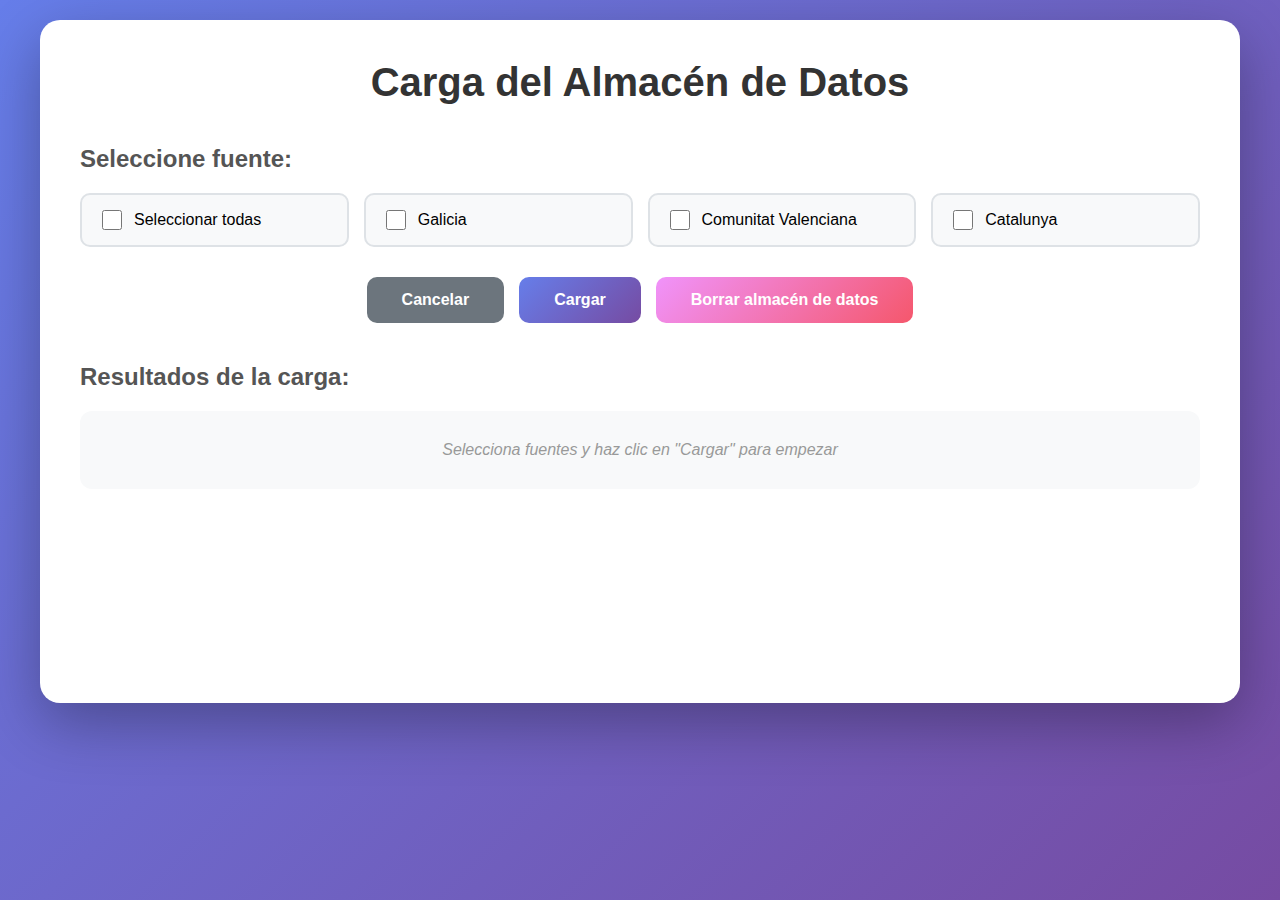
<file: frontend/front-carga/index.html>
<!DOCTYPE html>
<html lang="es">

<head>
    <meta charset="UTF-8">
    <meta name="viewport" content="width=device-width, initial-scale=1.0">
    <title>Carga del Almacén de Datos</title>
    <link rel="stylesheet" href="css/carga.css">
</head>

<body>
    <div class="container">
        <h1>Carga del Almacén de Datos</h1>

        <div class="form-section">
            <h2>Seleccione fuente:</h2>

            <div class="checkbox-group">
                <label class="checkbox-label">
                    <input type="checkbox" id="check-todas" value="todas">
                    <span>Seleccionar todas</span>
                </label>

                <label class="checkbox-label">
                    <input type="checkbox" class="fuente-checkbox" value="GAL">
                    <span>Galicia</span>
                </label>

                <label class="checkbox-label">
                    <input type="checkbox" class="fuente-checkbox" value="CV">
                    <span>Comunitat Valenciana</span>
                </label>

                <label class="checkbox-label">
                    <input type="checkbox" class="fuente-checkbox" value="CAT">
                    <span>Catalunya</span>
                </label>
            </div>

            <div class="button-group">
                <button id="btn-cancelar" class="btn btn-secondary">Cancelar</button>
                <button id="btn-cargar" class="btn btn-primary">Cargar</button>
                <button id="btn-borrar" class="btn btn-danger">Borrar almacén de datos</button>
            </div>
        </div>

        <div class="results-section">
            <h2>Resultados de la carga:</h2>
            <div id="loading" class="loading" style="display: none;">
                <div class="spinner"></div>
                <p>Cargando datos...</p>
            </div>

            <div id="results-container" class="results-container">
                <p class="info-text">Selecciona fuentes y haz clic en "Cargar" para empezar</p>
            </div>
        </div>
    </div>

    <script src="js/carga.js"></script>

    <div id="confirm-modal" class="modal-overlay" style="display: none;">
        <div class="modal">
            <h3>Confirmar borrado</h3>
            <p>
                ¿Estás seguro de que deseas borrar todos los datos del almacén?<br>
                <strong>Esta acción no se puede deshacer.</strong>
            </p>
            <div class="modal-buttons">
                <button id="modal-cancel" class="btn btn-secondary">Cancelar</button>
                <button id="modal-confirm" class="btn btn-danger">Borrar</button>
            </div>
        </div>
    </div>
</body>

</html>
</file>
<file: frontend/front-carga/css/carga.css>
* {
    margin: 0;
    padding: 0;
    box-sizing: border-box;
}

body {
    font-family: 'Segoe UI', Tahoma, Geneva, Verdana, sans-serif;
    background: linear-gradient(135deg, #667eea 0%, #764ba2 100%);
    min-height: 100vh;
    padding: 20px;
}

.container {
    max-width: 1200px;
    margin: 0 auto;
    background: white;
    border-radius: 20px;
    padding: 40px;
    box-shadow: 0 20px 60px rgba(0, 0, 0, 0.3);
}

h1 {
    color: #333;
    text-align: center;
    margin-bottom: 40px;
    font-size: 2.5em;
    font-weight: 700;
}

h2 {
    color: #555;
    margin-bottom: 20px;
    font-size: 1.5em;
}

.form-section {
    margin-bottom: 40px;
}

.checkbox-group {
    display: grid;
    grid-template-columns: repeat(auto-fit, minmax(250px, 1fr));
    gap: 15px;
    margin-bottom: 30px;
}

.checkbox-label {
    display: flex;
    align-items: center;
    padding: 15px 20px;
    background: #f8f9fa;
    border: 2px solid #dee2e6;
    border-radius: 10px;
    cursor: pointer;
    transition: all 0.3s ease;
    font-size: 16px;
}

.checkbox-label:hover {
    background: #e9ecef;
    border-color: #667eea;
    transform: translateY(-2px);
    box-shadow: 0 5px 15px rgba(102, 126, 234, 0.2);
}

.checkbox-label input[type="checkbox"] {
    width: 20px;
    height: 20px;
    margin-right: 12px;
    cursor: pointer;
    accent-color: #667eea;
}

.checkbox-label input[type="checkbox"]:checked~span {
    font-weight: 600;
    color: #667eea;
}

.button-group {
    display: flex;
    justify-content: center;
    gap: 15px;
    flex-wrap: wrap;
}

.btn {
    padding: 14px 35px;
    border: none;
    border-radius: 10px;
    font-size: 16px;
    font-weight: 600;
    cursor: pointer;
    transition: all 0.3s ease;
}

.btn-primary {
    background: linear-gradient(135deg, #667eea 0%, #764ba2 100%);
    color: white;
}

.btn-primary:hover {
    transform: translateY(-2px);
    box-shadow: 0 10px 25px rgba(102, 126, 234, 0.4);
}

.btn-primary:disabled {
    background: #ccc;
    cursor: not-allowed;
    transform: none;
}

.btn-secondary {
    background: #6c757d;
    color: white;
}

.btn-secondary:hover {
    background: #5a6268;
    transform: translateY(-2px);
    box-shadow: 0 10px 25px rgba(108, 117, 125, 0.4);
}

.btn-danger {
    background: linear-gradient(135deg, #f093fb 0%, #f5576c 100%);
    color: white;
}

.btn-danger:hover {
    transform: translateY(-2px);
    box-shadow: 0 10px 25px rgba(245, 87, 108, 0.4);
}

.results-section {
    margin-top: 40px;
    min-height: 300px;
}

.loading {
    display: flex;
    flex-direction: column;
    align-items: center;
    justify-content: center;
    padding: 60px 20px;
}

.spinner {
    border: 5px solid #f3f3f3;
    border-top: 5px solid #667eea;
    border-radius: 50%;
    width: 60px;
    height: 60px;
    animation: spin 1s linear infinite;
    margin-bottom: 20px;
}

@keyframes spin {
    0% {
        transform: rotate(0deg);
    }

    100% {
        transform: rotate(360deg);
    }
}

.results-container {
    padding: 30px;
    background: #f8f9fa;
    border-radius: 12px;
}

.info-text {
    text-align: center;
    color: #999;
    font-style: italic;
    font-size: 16px;
}

.stats-box {
    background: white;
    padding: 25px;
    border-radius: 10px;
    margin-bottom: 25px;
    box-shadow: 0 3px 10px rgba(0, 0, 0, 0.1);
}

.stats-box h3 {
    color: #333;
    margin-bottom: 15px;
    font-size: 1.3em;
}

.stat-item {
    display: flex;
    justify-content: space-between;
    align-items: center;
    padding: 12px 0;
    border-bottom: 1px solid #eee;
}

.stat-item:last-child {
    border-bottom: none;
}

.stat-label {
    color: #666;
    font-weight: 500;
}

.stat-value {
    font-weight: 700;
    font-size: 1.2em;
}

.stat-value.success {
    color: #28a745;
}

.stat-value.warning {
    color: #ffc107;
}

.stat-value.error {
    color: #dc3545;
}

.error-list {
    margin-top: 25px;
}

.error-list h4 {
    color: #555;
    margin-bottom: 15px;
    font-size: 1.1em;
}

.error-table {
    width: 100%;
    background: white;
    border-radius: 8px;
    overflow: hidden;
    box-shadow: 0 2px 8px rgba(0, 0, 0, 0.08);
}

.error-table table {
    width: 100%;
    border-collapse: collapse;
}

.error-table thead {
    background: linear-gradient(135deg, #667eea 0%, #764ba2 100%);
    color: white;
}

.error-table th {
    padding: 12px;
    text-align: left;
    font-weight: 600;
    font-size: 13px;
}

.error-table td {
    padding: 10px 12px;
    border-bottom: 1px solid #eee;
    font-size: 13px;
    color: #555;
}

.error-table tbody tr:hover {
    background: #f8f9fa;
}

.error-table tbody tr:last-child td {
    border-bottom: none;
}

.success-message {
    background: linear-gradient(135deg, #84fab0 0%, #8fd3f4 100%);
    color: white;
    padding: 20px;
    border-radius: 10px;
    text-align: center;
    font-size: 1.2em;
    font-weight: 600;
}

.error-message {
    background: linear-gradient(135deg, #f093fb 0%, #f5576c 100%);
    color: white;
    padding: 20px;
    border-radius: 10px;
    text-align: center;
    font-size: 1.1em;
    font-weight: 600;
}

@media (max-width: 768px) {
    .container {
        padding: 25px;
    }

    h1 {
        font-size: 2em;
    }

    .checkbox-group {
        grid-template-columns: 1fr;
    }

    .button-group {
        flex-direction: column;
    }

    .btn {
        width: 100%;
    }
}

.modal-overlay {
    position: fixed;
    top: 0;
    left: 0;
    width: 100%;
    height: 100%;
    background: rgba(0, 0, 0, 0.55);
    display: flex;
    align-items: center;
    justify-content: center;
    z-index: 1000;
    animation: fadeIn 0.3s ease;
}

.modal {
    background: white;
    padding: 30px 35px;
    border-radius: 15px;
    max-width: 450px;
    width: 90%;
    box-shadow: 0 25px 60px rgba(0, 0, 0, 0.35);
    text-align: center;
    animation: slideUp 0.3s ease;
}

.modal h3 {
    font-size: 1.5em;
    color: #333;
    margin-bottom: 15px;
}

.modal p {
    color: #555;
    font-size: 1.05em;
    margin-bottom: 25px;
    line-height: 1.4;
}

.modal-buttons {
    display: flex;
    justify-content: center;
    gap: 15px;
    flex-wrap: wrap;
}

/* Animaciones */
@keyframes fadeIn {
    from { opacity: 0; }
    to { opacity: 1; }
}

@keyframes slideUp {
    from {
        transform: translateY(20px);
        opacity: 0;
    }
    to {
        transform: translateY(0);
        opacity: 1;
    }
}
</file>
